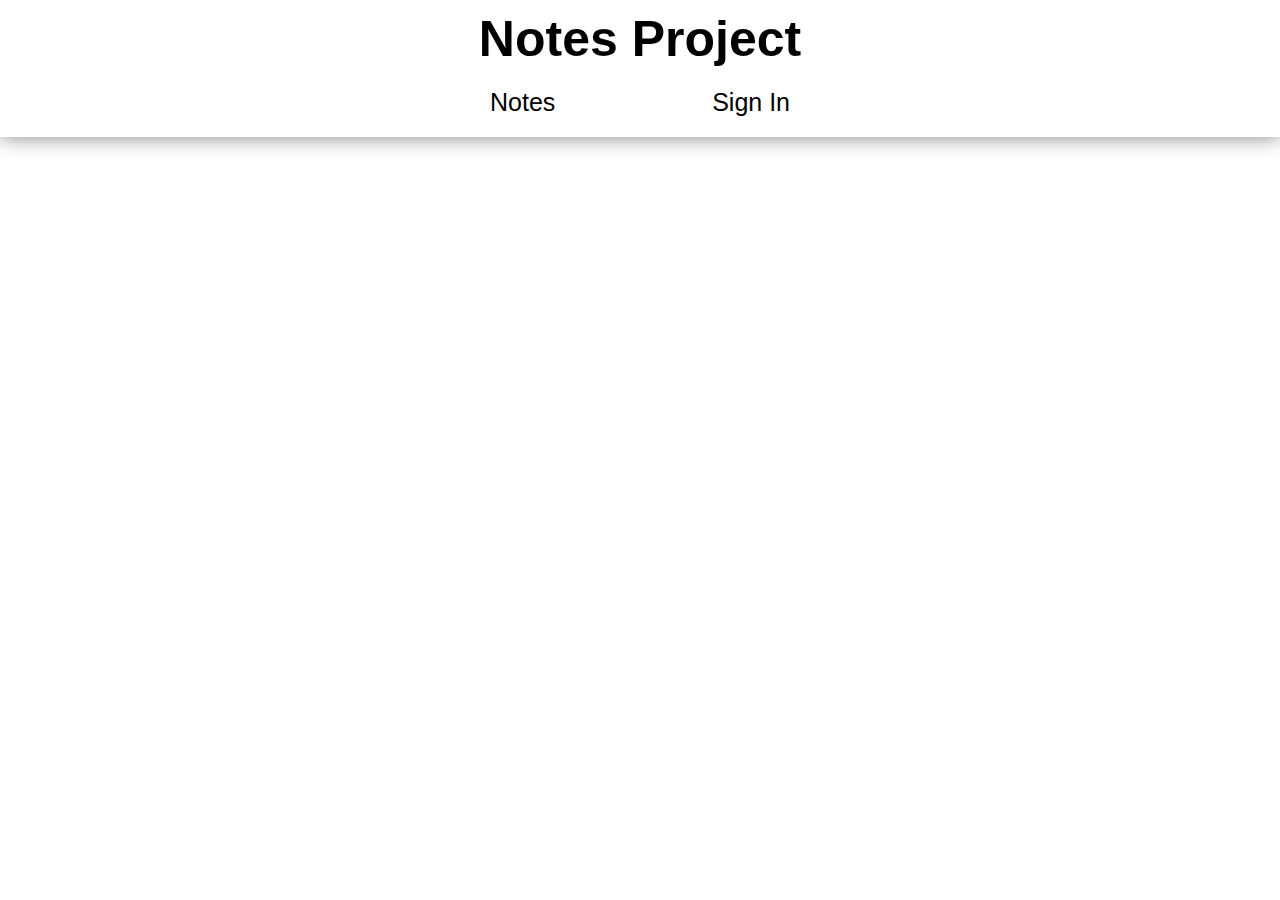
<file: index.html>
<!DOCTYPE html>
<html lang="en">
<head>
    <meta charset="UTF-8">
    <meta name="viewport" content="width=device-width, initial-scale=1.0">
    <title>Document</title>
    <link rel="stylesheet" href="style.css">
    <link rel="stylesheet" href="checkboxes.css">
</head>
<body>
    <header>
        <h1>Notes Project</h1>
        <div class="header__buttons">
            <a class="header__button" href="#">Notes</a>
            <a class="header__button" href="#">Sign In</a>
        </div>
    </header>

    <section class="notes">
        <div class="note hidden">
            <div class="note__left">
                <label class="checkbox-wrapper">
                    <input class="note__check checkbox" type="checkbox" name="competeStatus" id="">
                    <span class="checkbox-custom"></span>
                </label>
                <p class="note__text">Какой то текст</p>
            </div>
            <img class="note__delete" src="/Resurces/icons8-мусор-48.png" alt="Кнопка удаления">
        </div>
    </section>
    <script src="script.js"></script>
</body>
</html>
</file>
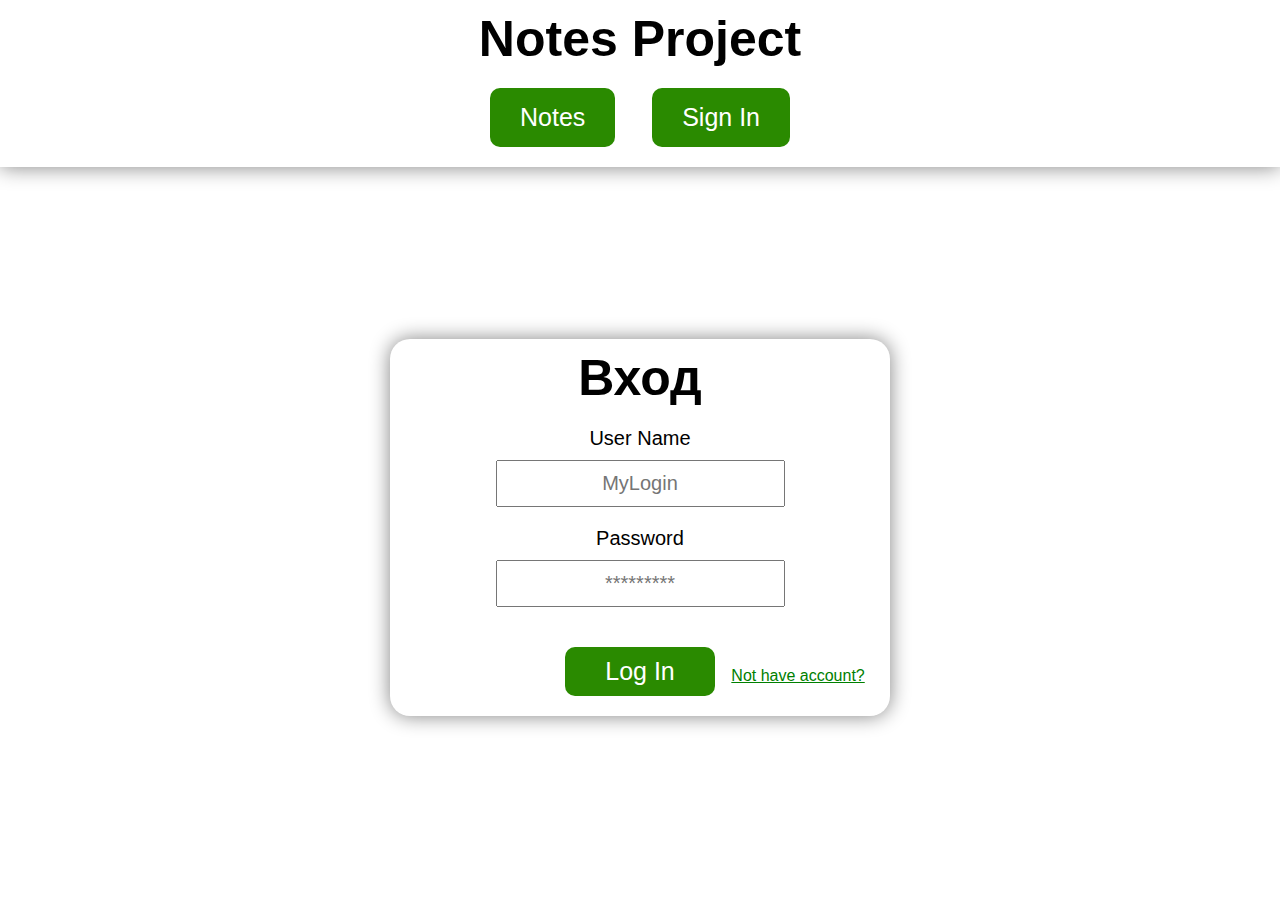
<file: auth.html>
<!DOCTYPE html>
<html lang="en">
<head>
    <meta charset="UTF-8">
    <meta name="viewport" content="width=device-width, initial-scale=1.0">
    <title>Document</title>
    <link rel="stylesheet" href="style.css">
    <link rel="stylesheet" href="checkboxes.css">
    <link rel="stylesheet" href="auth.css">
</head>
<body>
    <header>
        <h1>Notes Project</h1>
        <div class="header__buttons">
            <a class="header__button button" href="/index.html">Notes</a>
            <a class="header__button button" href="#">Sign In</a>
        </div>
    </header>

    <section class="auth">
        <form class="auth__form" action="">
            <h1 class="auth__header">Вход</h1>
            <label class="auth__label" for="Username">User Name</label>
            <input id="username" class="text-input auth__username" type="text" name="Username" required placeholder="MyLogin">
            <label class="auth__label" for="Password">Password</label>
            <input id="password" class="text-input auth__password" type="password" name="Password" required placeholder="*********">
            <div class="auth__container">
                <input class="auth__button button" type="submit" value="Log In">
                <p class="register-link">Not have account?</p>
            </div>
            
        </form>
    </section>
    
    <script src="auth.js"></script>
</body>
</html>
</file>
<file: style.css>
*{
    margin: 0;
    padding: 0;
}
a{
    text-decoration: none;
    color: black;
}
body{
    font-family: Arial, Helvetica, sans-serif;
}

header{
    display: flex;
    align-items: center;
    justify-content: center;
    flex-direction: column;
    background-color: #ffffff;
    box-shadow: 0 0 20px #838383;
}
h1{
    margin-top: 10px;
    font-size: 50px;
}

.header__buttons{
    display: flex;
    align-items: center;
    justify-content: space-between;
    width: 300px;
    margin-top: 20px;
    margin-bottom: 20px;
    font-size: 25px;
    
}

.button{
    background-color: #2a8a00;
    border-radius: 10px;
    padding: 15px 30px;
    color: #ffffff;
    transition: 0.3s;
}

.button:hover{
    background-color: #46e800;
    color: #000000;
    box-shadow: 0 0 20px #46e800;
}

.notes{
    margin: 0 auto;
    display: flex;
    align-items: center;
    justify-content: center;
    flex-wrap: wrap;
    flex-direction: column;
    margin-top: 30px;
}

.note{
    padding: 30px;
    font-size: 20px;
    border-radius: 20px;
    box-shadow: 0 0 15px #838383;
    width: 600px;
    margin-bottom: 20px;
    display: flex;
    align-items: center;
    justify-content: space-between;
    transition: 0.3s;
}



.note__check{
    margin-right: 10px;
}

.note__left{
    display: flex;
    align-items: center;
}
.note__delete{
    padding: 10px;
    width: 20px;
    background-color: #d50000;
    border-radius: 10px;
    transition: 0.3s;
}

.note__delete:hover{
    background-color: #ff3333;
    box-shadow: 0 0 15px #ff3333;
    
}

.sticky {
  position: fixed;      
  bottom: 0;             
  left: 0;
  width: 100%;           
  display: flex; 
  justify-content: center;
  gap: 8px;              
  padding: 10px;
}

.form{
    display: flex;
    justify-content: center;
    align-items: center;
    flex-direction: column;
}

.form *{
    margin-top: 10px;
}

.form input {
  flex: 1;               
  padding: 8px;
  font-size: 20px;
}

.form button {
  padding: 10px 20px;
  font-size: 14px;
  cursor: pointer;
  background-color: #247900;
  color: #ffffff;
  border-radius: 10px;
  border: 0;
  font-size: 20px;
}

.note__edit{
  display: flex;
  align-items: center;
}

#textEdit{
  font-size: 22px;
}

.edit__button{
  border-radius: 10px;
  padding: 7px 15px;
  background-color: #4CAF50;
  font-size: 16px;
  margin-left: 10px;
}

.hidden{
    display: none;
}

.completed-note{
    background-color: #aff591;
}
</file>
<file: checkboxes.css>
/* Контейнер */
.checkbox-wrapper {
  display: inline-flex;
  align-items: center;
  cursor: pointer;
  font-size: 16px;
  user-select: none;
}

/* Скрываем стандартный чекбокс */
.checkbox {
  position: absolute;
  opacity: 0;
  pointer-events: none;
}

/* Внешний вид кастомного чекбокса */
.checkbox-custom {
  width: 22px;
  height: 22px;
  border: 2px solid #ccc;
  border-radius: 6px; /* можно сделать 50% для круга */
  margin-right: 8px;
  background-color: #fff;
  transition: all 0.3s ease;
  display: flex;
  align-items: center;
  justify-content: center;
}

/* Галочка */
.checkbox-custom::after {
  content: "";
  width: 6px;
  height: 12px;
  border: solid white;
  border-width: 0 2px 2px 0;
  transform: rotate(45deg) scale(0);
  transition: transform 0.2s ease;
}

/* Состояние checked */
.checkbox:checked + .checkbox-custom {
  background-color: #4CAF50;
  border-color: #4CAF50;
}

.checkbox:checked + .checkbox-custom::after {
  transform: rotate(45deg) scale(1);
}
</file>
<file: auth.css>
.auth{
    width: 100vw;
    height: 80vh;
    display: flex;
    align-items: center;
    justify-content: center;
}

.auth__form{
    box-shadow: 0 0 20px #838383;
    width: 500px;
    display: flex;
    flex-direction: column;
    align-items: center;
    justify-content: center;
    border-radius: 20px;
}

.auth__header{
    margin-bottom: 20px;
}

.auth__form .text-input{
    font-size: 20px;
    padding: 10px;
    margin-bottom: 20px;
    margin-top: 10px;
    text-align: center;
}
.auth__label{
    font-size: 20px;
}
.auth__button{
   border: 0; 
   margin: 20px;
   padding: 10px 40px;
   font-size: 25px;
  
}

.auth__container{
     position: relative;
}

.register-link{
    position: absolute;
    right: -130px;
    top: 40px;
    color: green;
    text-decoration: underline;
    cursor: pointer;
}
</file>
